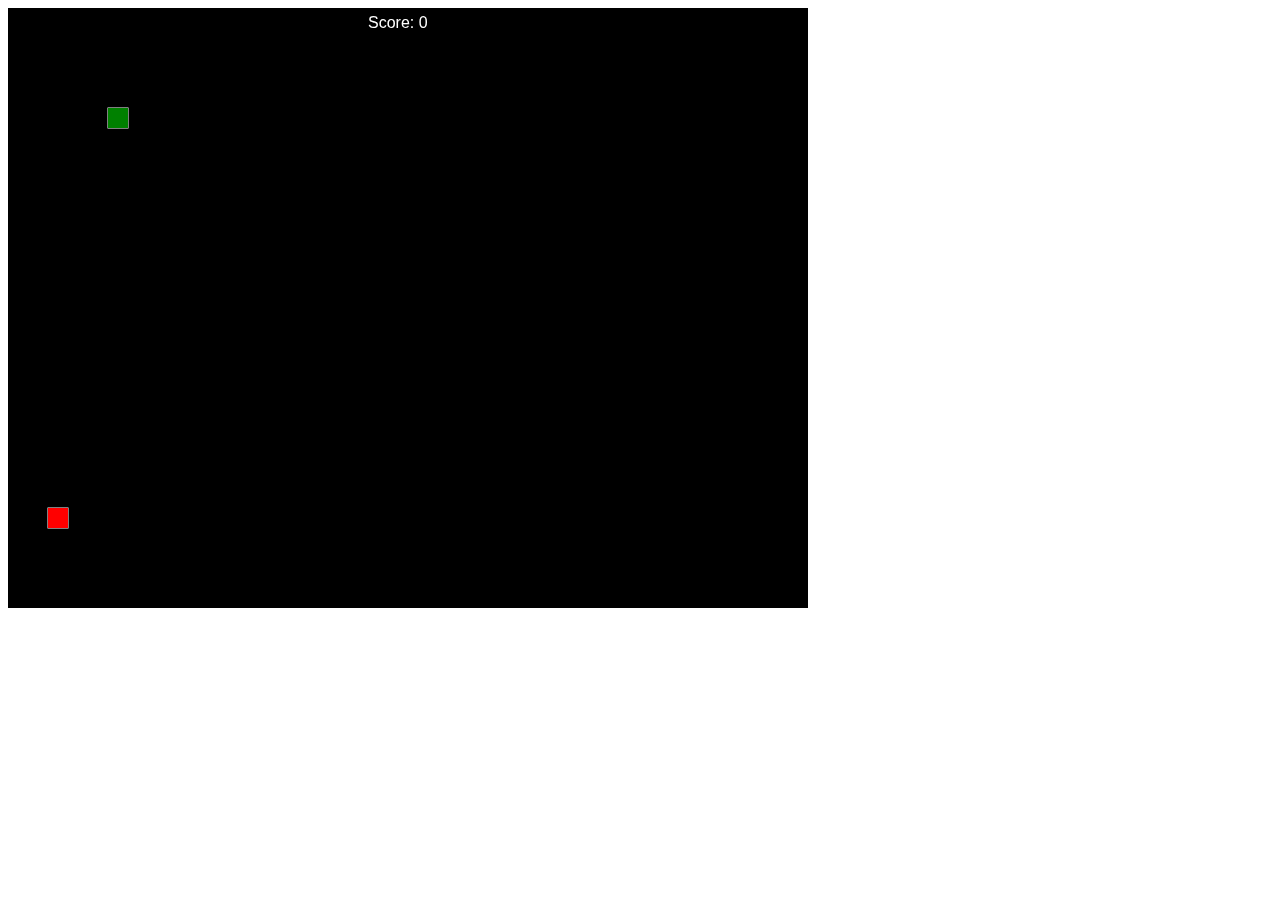
<file: index.html>
<!DOCTYPE html>
<html lang="en">
  <head>
    <meta charset="UTF-8" />
    <meta name="viewport" content="width=device-width, initial-scale=1.0" />
    <meta http-equiv="X-UA-Compatible" content="ie=edge" />
    <title>Snake Game</title>
  </head>
  <body>
    <canvas id="gameCanvas"> </canvas>

    <script src="main.js"></script>
  </body>
</html>
</file>
